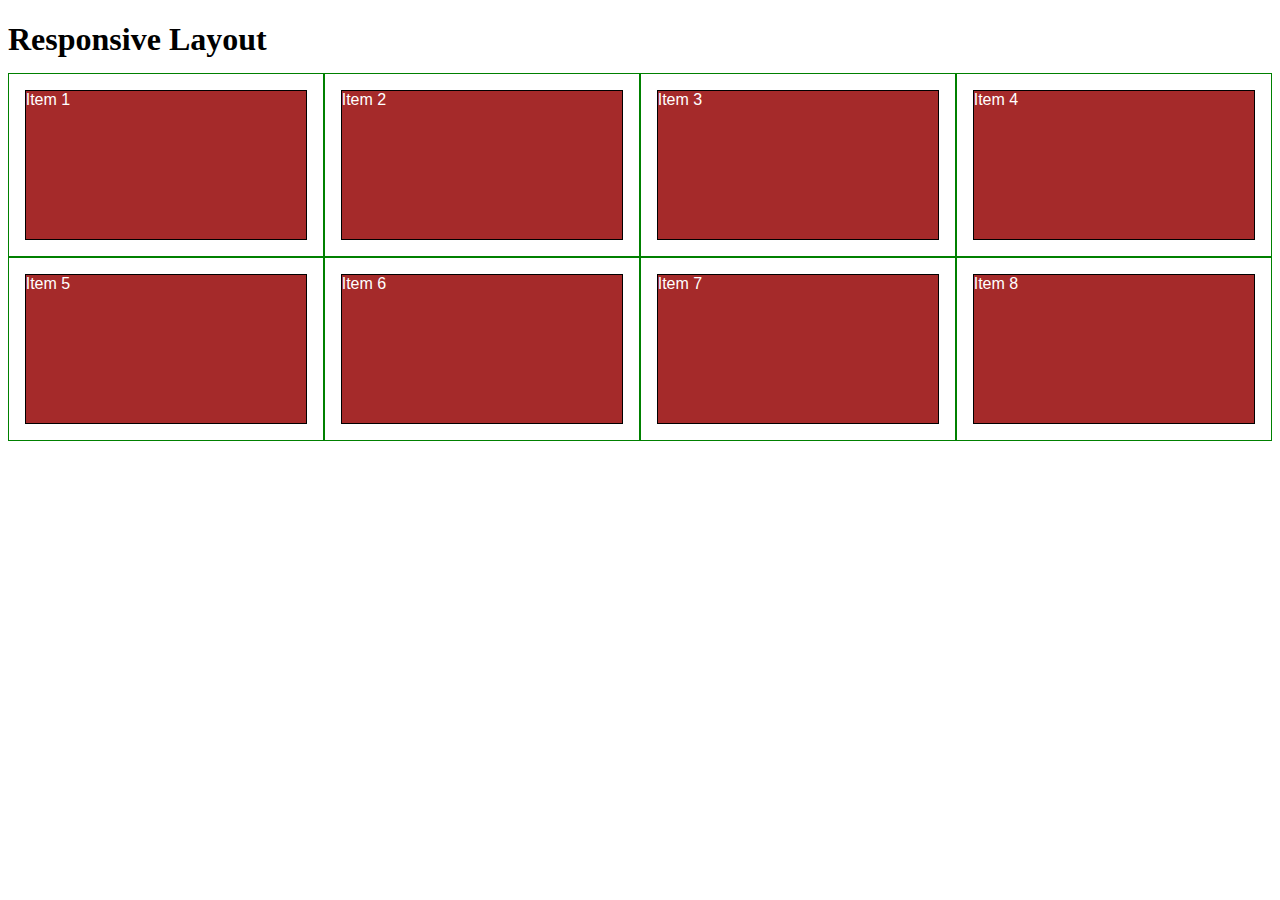
<file: module2-solution/index.html>
<!DOCTYPE html>
<html>
<head>
<meta charset="utf-8">
<meta name="viewport" content="width=device-width, initial-scale=1">
<title>Responsive Layout</title>
<style>

/********** Base styles **********/
* {
  box-sizing: border-box;
}
h1 {
  margin-bottom: 15px;
}

p {
  border: 1px solid black;
  background-color: #A52A2A;
  width: 90%;
  height: 150px;
  margin-right: auto;
  margin-left: auto;
  font-family: Helvetica;
  color: white;
}

/* Simple Responsive Framework. */
.row {
  width: 100%;
}

/********** Large devices only **********/
@media (min-width: 1200px) {
  .col-lg-1, .col-lg-2, .col-lg-3, .col-lg-4, .col-lg-5, .col-lg-6, .col-lg-7, .col-lg-8, .col-lg-9, .col-lg-10, .col-lg-11, .col-lg-12 {
    float: left;
    border: 1px solid green;
  }
  .col-lg-1 {
    width: 8.33%;
  }
  .col-lg-2 {
    width: 16.66%;
  }
  .col-lg-3 {
    width: 25%;
  }
  .col-lg-4 {
    width: 33.33%;
  }
  .col-lg-5 {
    width: 41.66%;
  }
  .col-lg-6 {
    width: 50%;
  }
  .col-lg-7 {
    width: 58.33%;
  }
  .col-lg-8 {
    width: 66.66%;
  }
  .col-lg-9 {
    width: 74.99%;
  }
  .col-lg-10 {
    width: 83.33%;
  }
  .col-lg-11 {
    width: 91.66%;
  }
  .col-lg-12 {
    width: 100%;
  }
}

/********** Medium devices only **********/
@media (min-width: 992px) and (max-width: 1199px) {
  .col-md-1, .col-md-2, .col-md-3, .col-md-4, .col-md-5, .col-md-6, .col-md-7, .col-md-8, .col-md-9, .col-md-10, .col-md-11, .col-md-12 {
    float: left;
    border: 1px solid green;
  }
  .col-md-1 {
    width: 8.33%;
  }
  .col-md-2 {
    width: 16.66%;
  }
  .col-md-3 {
    width: 25%;
  }
  .col-md-4 {
    width: 33.33%;
  }
  .col-md-5 {
    width: 41.66%;
  }
  .col-md-6 {
    width: 50%;
  }
  .col-md-7 {
    width: 58.33%;
  }
  .col-md-8 {
    width: 66.66%;
  }
  .col-md-9 {
    width: 74.99%;
  }
  .col-md-10 {
    width: 83.33%;
  }
  .col-md-11 {
    width: 91.66%;
  }
  .col-md-12 {
    width: 100%;
  }
}

</style>
</head>
<body>
<h1>Responsive Layout</h1>

<div class="row">
  <div class="col-lg-3 col-md-6"><p>Item 1</p></div>
  <div class="col-lg-3 col-md-6"><p>Item 2</p></div>
  <div class="col-lg-3 col-md-6"><p>Item 3</p></div>
  <div class="col-lg-3 col-md-6"><p>Item 4</p></div>
  <div class="col-lg-3 col-md-6"><p>Item 5</p></div>
  <div class="col-lg-3 col-md-6"><p>Item 6</p></div>
  <div class="col-lg-3 col-md-6"><p>Item 7</p></div>
  <div class="col-lg-3 col-md-6"><p>Item 8</p></div>
</div>

</body>
</html>
</file>
